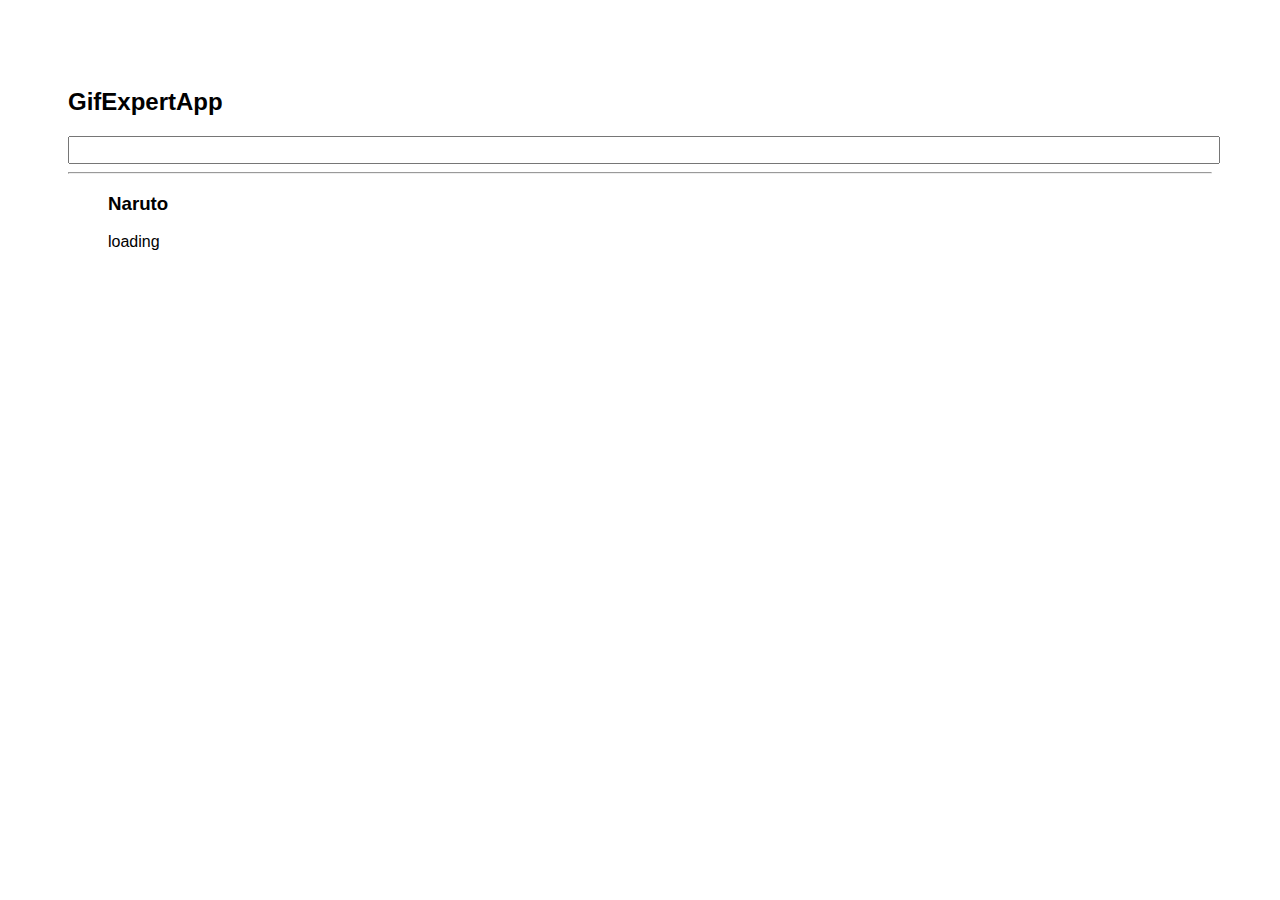
<file: docs/index.html>
<!doctype html>
<html lang="en">

<head>
    <meta charset="utf-8" />
    <link rel="icon" href="./favicon.ico" />
    <meta name="viewport" content="width=device-width,initial-scale=1" />
    <meta name="theme-color" content="#000000" />
    <meta name="description" content="Web site created using create-react-app" />
    <link rel="apple-touch-icon" href="./logo192.png" />
    <link rel="manifest" href="./manifest.json" />
    <link rel="stylesheet" href="https://cdnjs.cloudflare.com/ajax/libs/animate.css/4.1.1/animate.min.css" />
    <title>GifExpertApp</title>
    <link href="./static/css/main.ed1e43ed.chunk.css" rel="stylesheet">
</head>

<body><noscript>You need to enable JavaScript to run this app.</noscript>
    <div id="root"></div>
    <script>!function (e) { function r(r) { for (var n, p, f = r[0], i = r[1], l = r[2], c = 0, s = []; c < f.length; c++)p = f[c], Object.prototype.hasOwnProperty.call(o, p) && o[p] && s.push(o[p][0]), o[p] = 0; for (n in i) Object.prototype.hasOwnProperty.call(i, n) && (e[n] = i[n]); for (a && a(r); s.length;)s.shift()(); return u.push.apply(u, l || []), t() } function t() { for (var e, r = 0; r < u.length; r++) { for (var t = u[r], n = !0, f = 1; f < t.length; f++) { var i = t[f]; 0 !== o[i] && (n = !1) } n && (u.splice(r--, 1), e = p(p.s = t[0])) } return e } var n = {}, o = { 1: 0 }, u = []; function p(r) { if (n[r]) return n[r].exports; var t = n[r] = { i: r, l: !1, exports: {} }; return e[r].call(t.exports, t, t.exports, p), t.l = !0, t.exports } p.m = e, p.c = n, p.d = function (e, r, t) { p.o(e, r) || Object.defineProperty(e, r, { enumerable: !0, get: t }) }, p.r = function (e) { "undefined" != typeof Symbol && Symbol.toStringTag && Object.defineProperty(e, Symbol.toStringTag, { value: "Module" }), Object.defineProperty(e, "__esModule", { value: !0 }) }, p.t = function (e, r) { if (1 & r && (e = p(e)), 8 & r) return e; if (4 & r && "object" == typeof e && e && e.__esModule) return e; var t = Object.create(null); if (p.r(t), Object.defineProperty(t, "default", { enumerable: !0, value: e }), 2 & r && "string" != typeof e) for (var n in e) p.d(t, n, function (r) { return e[r] }.bind(null, n)); return t }, p.n = function (e) { var r = e && e.__esModule ? function () { return e.default } : function () { return e }; return p.d(r, "a", r), r }, p.o = function (e, r) { return Object.prototype.hasOwnProperty.call(e, r) }, p.p = "/"; var f = this["webpackJsonpgif-expert-app"] = this["webpackJsonpgif-expert-app"] || [], i = f.push.bind(f); f.push = r, f = f.slice(); for (var l = 0; l < f.length; l++)r(f[l]); var a = i; t() }([])</script>
    <script src="./static/js/2.7e7d68f0.chunk.js"></script>
    <script src="./static/js/main.0a0ff0be.chunk.js"></script>
</body>

</html>
</file>
<file: docs/static/css/main.ed1e43ed.chunk.css>
*{font-family:Helvetica,Arial}body{padding:60px}input{color:grey;font-size:1.2rem;width:100%}.card{align-content:center;border:1px solid grey;border-radius:6px;overflow:hidden;margin-bottom:10px;margin-top:10px}.card p{padding:5px;text-align:center}.card img{max-height:170px}.card-grid{display:flex;flex-direction:row;flex-wrap:wrap}
/*# sourceMappingURL=main.ed1e43ed.chunk.css.map */
</file>
